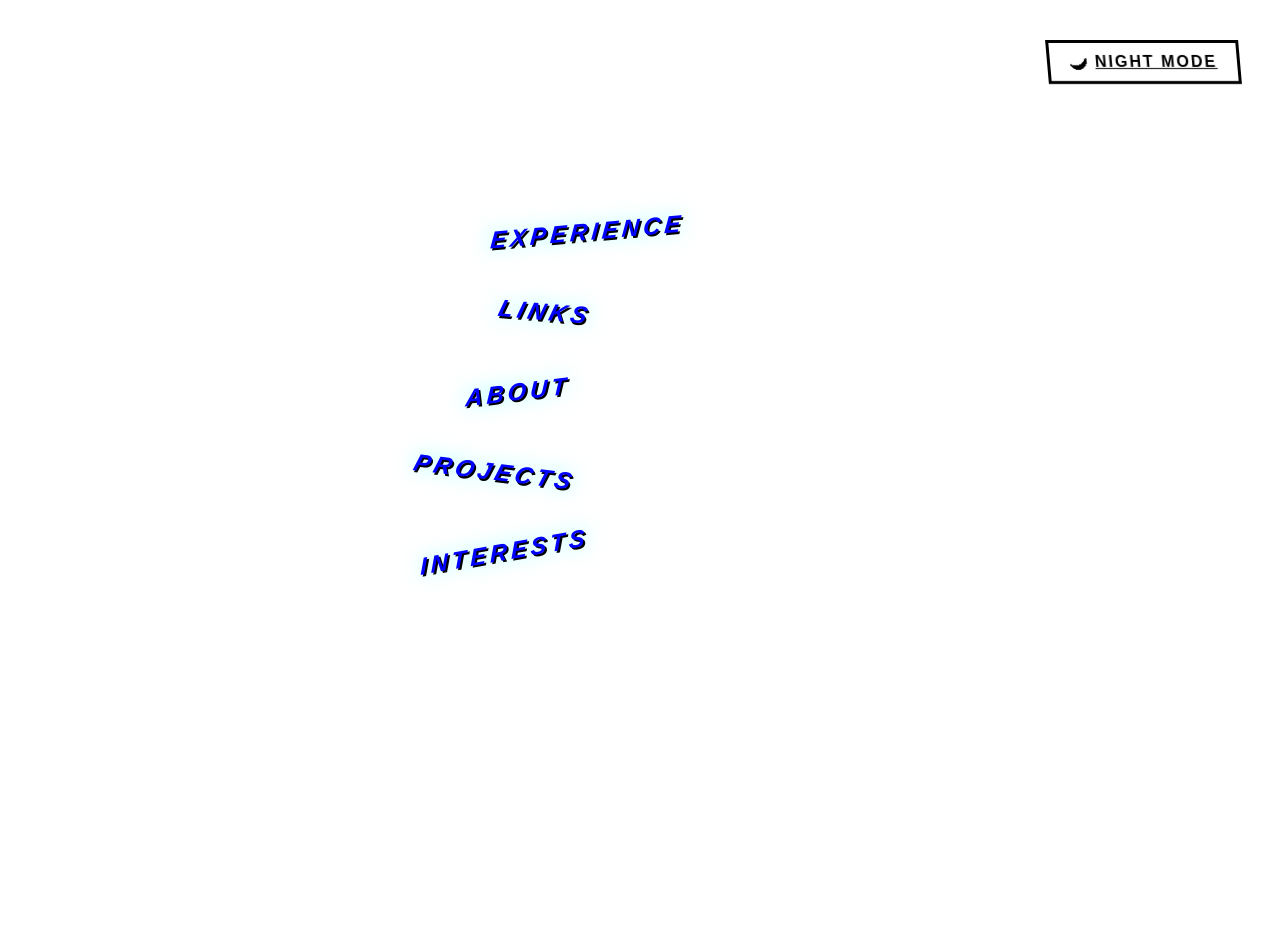
<file: Day.html>
<html lang="en">
<head>
    <meta charset="UTF-8">
    <meta name="viewport" content="width=device-width, initial-scale=1.0">
    <title>Day Mode</title>
    <link rel="stylesheet" href="Day/Homeani.css">
    <style> 
      .content-section {
        position: fixed;
        top: 0px;
        right: -100%;
        width: 70%;
        height: 100%;
        background: linear-gradient(135deg, rgba(0, 100, 200, 0.95) 0%, rgba(10, 50, 150, 0.8) 100%);
        backdrop-filter: blur(10px);
        z-index: 9999;
        transition: right 0.6s cubic-bezier(0.77, 0, 0.175, 1);
        overflow-y: auto;
        border-left: #00ffff solid 2px;
        box-shadow: -10px 0 40px rgba(0, 255, 255, 0.5);
      }

      .content-section.active{
        right: 0;
      }

      .content-wrapper {
        padding: 80px 40px;
        position: relative
      }

      .back-button {
        position: absolute;
        top: 20px;
        left: 20px;
        background-color: #0000ff;
        border: none;
        color: black;
        text-transform: uppercase;
        font-family: 'Barlow', sans-serif;
        font-size: 14px;
        font-weight: 900;
        padding: 10px 20px;
        cursor: pointer;
        z-index: 100000;
      }

      .back-button:hover {
        background-color: white;
        border: #0000ff solid 2px;
        transform: skewX(-5deg) scale(1.05);
        box-shadow: 5px 5px 0px #0000ff;
      }

      .back-button:before {
        content: '< ';
        margin-right: 10px;
      }

      .content-panel {
        display: none;
        animation: fadeInContent 0.5s ease-out;
      }

      .content-panel.active {
        display: block;
      }

      @keyframes fadeInContent {
        from { 
          opacity: 0;
          transform: translateY(30px); 
        }
        to { 
          opacity: 1; 
          transform: translateY(0);
        }
      }

      .content-header {
        font-family: 'Barlow', sans-serif;
        font-size: 32px;
        color: #0000ff;
        margin-bottom: 20px;
        transform: skewX(-5deg);
        text-shadow: 2px 2px 0px rgba(0, 0, 51, 0.5);
        animation: fadeInRight 0.5s ease-out;
      }
      
      @keyframes fadeInRight {
        from { 
          opacity: 0;
          transform: translateX(30px) skewX(-5deg); 
        }
        to { 
          opacity: 1; 
          transform: translateX(0) skewX(-5deg);
        }
      }

      .content-box {
        background: linear-gradient(135deg, black 0%, rgba(10, 10, 10, 0.8) 100%);
        border: 3px solid #0000ff;
        position: relative;
        padding: 20px;
        overflow: hidden;
        box-shadow: 0 0 10px rgba(0, 255, 255, 0.5);
      }

      .content-box:before {
        content: '';
        position: absolute;
        top: 0;
        left: -100%;
        width: 100%;
        height: 200%;
        background: linear-gradient(90deg, transparent, white, transparent);
        animation: shimmer 3s infinite;
      }

      @keyframes shimmer {
        0% {left: -100%;}
        100% {left: 100%;}
      }

      .content-box h3 {
        font-family: 'Barlow', sans-serif;
        color: #0000ff;
        font-size: 24px;
        font-weight: 900;
        text-transform: uppercase;
        margin-bottom: 20px;
        letter-spacing: 1px;
      }

      .content-box p {
        font-family: 'Barlow', sans-serif;
        color: white;
        font-size: 16px;
        margin-bottom: 20px;
        line-height: 1.5;
      }

      .experience-item {
        margin-bottom: 30px;
        padding-bottom: 30px;
        border-bottom: 1px solid rgba(0, 255, 255, 0.3);
      }

      .experience-item:last-child {
        border-bottom: none;
      }

      .year {
        color: #0000ff;
        font-size: 14px;
        font-weight: 900;
        margin-bottom: 5px;
      }
      
      .link-button {
        display: inline-block;
        background-color: #0000ff;
        color: black;
        padding: 12px 30px;
        margin: 10px 10px 0 0;
        text-decoration: none;
        font-family: 'Barlow', sans-serif;
        font-weight: 900;
        text-transform: uppercase;
        border: 2px solid #0000ff;
        cursor: pointer;
        transition: all 0.3s ease;
        transform: skewX(-5deg);
      }

      .link-button:hover {
        background: white;
        border-color: #0000ff;
        transform: skewX(-5deg) translateY(-3px);
        box-shadow: 5px 5px 0px #0000ff;
      }

      .mode-toggle {
        position: fixed;
        top: 40px;
        right: 40px;
        background-color: linear-gradient(135deg, #0000ff 0%, #00aaff 100%);
        border: 3px solid black;
        color: black;
        padding: 10px 20px;
        font-family: 'Barlow', sans-serif;
        font-weight: 900;
        letter-spacing: 2px;
        transform: skewX(5deg);
        text-transform: uppercase;
        box-shadow: 5px 5px 0px rgba(255, 255, 255, 0.3);
        cursor: pointer;
        transition: all 0.3s ease;
        gap: 10px;
      }

      .mode-toggle:hover {
        background-color: white;
        color: #0000ff;
        border-color: #0000ff;
        transform: skewX(5deg) translateY(-3px);
        box-shadow: 7px 7px 0px rgba(0, 0, 255, 0.5);
      }

      .mode-toggle:before {
        content: '⏾';
        display: inline-block;
        margin-right: 7px;
        transform: rotate(270deg);
      }

      @keyframes rotate {
        from { transform: rotate(0deg); }
        to { transform: rotate(360deg); }
      }
    </style>
</head>
<body>
  <a href = "index.html" class="mode-toggle">Night Mode</a>

  <div class="video-background">
  <video autoplay muted loop id="bg-video">
    <source src="Day/Videos/hero_loop.mp4" type="video/mp4">
  </video>
</div>

<div class="navbar">
  
  <a class="link-wrapper" href="#" data-target="Experience">
    <span class="fallback">Experience</span>

    <div class="shape-wrapper">
      <div class="shape red-fill jelly"><svg x="0px" y="0px"
     viewBox="0 0 108.1 47" enable-background="new 0 0 108.1 47">
<polygon fill="#FF0000" points="29.5,8.5 150.7,0 108.1,32.7 3.1,47 "/>
</svg></div>
      <div class="shape cyan-fill jelly"><svg x="0px" y="0px"
     viewBox="0 0 108.1 47" enable-background="new 0 0 108.1 47">
<polygon fill="#00FFFF" points="0.3,17 125.1,0 68.8,45.6 24.3,39 "/>
</svg></div>
    </div>
  </a>

  <a class="link-wrapper" href="#" data-target="Links">
    <span class="fallback">Links</span>

    <div class="shape-wrapper">
      <div class="shape red-fill jelly"><svg x="0px" y="0px"
     viewBox="0 0 108.1 47" enable-background="new 0 0 108.1 47">
<polygon fill="#FF0000" points="0,7.1 127.3,0 32.3,64 4.8,58.2">
</svg></div>
      <div class="shape cyan-fill jelly"><svg x="0px" y="0px"
     viewBox="0 0 108.1 47" enable-background="new 0 0 108.1 47">
<polygon fill="#00FFFF" points="14,0.5 127.4,0 77.4,164 2.3,61.1 "/>
</svg></div>
      <div class="shape cyan-fill jelly"><svg x="0px" y="0px"
     viewBox="0 0 108.1 47" enable-background="new 0 0 108.1 47">
<polygon fill="#00FFFF" points="17.3,0 105.1,0 68.8,45.6 24.3,39 "/>
</svg></div>
    </div>
  </a>

  <a class="link-wrapper" href="#" data-target="About">
    <span class="fallback">About</span>

    <div class="shape-wrapper">
      <div class="shape red-fill jelly"><svg x="0px" y="0px"
     viewBox="0 0 108.1 47" enable-background="new 0 0 108.1 47">
<polygon fill="#FF0000" points="19.5,0,110.7,0,80.1,32.7,3.1,47 "/>
</svg></div>
      <div class="shape cyan-fill jelly"><svg x="0px" y="0px"
     viewBox="0 0 108.1 47" enable-background="new 0 0 108.1 47">
<polygon fill="#00FFFF" points="11,3,85.1,0 118.8,45.6,14.3,29 "/>
</svg></div>
    </div>
  </a>

  <a class="link-wrapper" href="#" data-target="projects">
    <span class="fallback">Projects</span>

    <div class="shape-wrapper">
      <div class="shape red-fill jelly"><svg x="0px" y="0px"
     viewBox="0 0 108.1 47" enable-background="new 0 0 108.1 47">
<polygon fill="#FF0000" points="0,7.1 127.3,0 32.3,64 4.8,58.2">
</svg></div>
      <div class="shape cyan-fill jelly"><svg x="0px" y="0px"
     viewBox="0 0 108.1 47" enable-background="new 0 0 108.1 47">
<polygon fill="#00FFFF" points="14,0.5 127.4,0 77.4,164 2.3,61.1 "/>
</svg></div>
    </div>
  </a>

  <a class="link-wrapper" href="#" data-target="Interests">
    <span class="fallback">Interests</span>

    <div class="shape-wrapper">
      <div class="shape red-fill jelly"><svg x="0px" y="0px"
     viewBox="0 0 108.1 47" enable-background="new 0 0 108.1 47">
<polygon fill="#FF0000" points="0,7.1 127.3,0 32.3,64 4.8,58.2">
</svg></div>
      <div class="shape cyan-fill jelly"><svg x="0px" y="0px"
     viewBox="0 0 108.1 47" enable-background="new 0 0 108.1 47">
<polygon fill="#00FFFF" points="14,0.5 127.4,0 77.4,164 2.3,61.1 "/>
</svg></div>
      <div class="shape cyan-fill jelly"><svg x="0px" y="0px"
     viewBox="0 0 108.1 47" enable-background="new 0 0 108.1 47">
<polygon fill="#00FFFF" points="17.3,0 105.1,0 68.8,45.6 24.3,39 "/>
</svg></div>
    </div>
  </a>
</div>

<div class = "content-section">
  <button class = "back-button">Back</button>
  <div class = "content-wrapper">

    <!-- About Section -->
    <div class = "content-panel" id="About">
      <h2 class = "content-header">About</h2>
      <div class="content-box">
          <h3>Who Am I?</h3>
          <p>Hello! My name is Toby! I am a second year Computer Science student studying at UNSW. Don't ask me who my github pfp is I won't stop talking about him.</p>
    </div>
  </div>
  
  <!-- Experience Section -->
    <div class = "content-panel" id="Experience">
      <h2 class = "content-header">Experience</h2>
      <div class="content-box">
        <div class = "experience-item">
          <div class = "year">2024 - Present</div>
          <h3>Private Tutor</h3>
          <p>Tutored students in philosophy and ethics, helping them improve their critical thinking and analytical writing skills.</p>
        </div>

        <div class = "experience-item">
          <div class = "year">2023-2024</div>
          <h3>Information Technology Assistant</h3>
          <p>
            • Updated and modernised the Kidsaroo company website, driving click-through rates up by 64%. <br>
            • Enhanced the security of administrative privileges through restricting admin access pasths, improving authentication requirements, and refining role-based access control, along with implementing best-practice security measures.</p>
        </div>

        <div class = "experience-item">
          <div class = "year">2023</div>
          <h3>Information Technology Intern</h3>
          <p>
            • Data Entry and Maintenance of Website and User Experience.<br> 
            • Directly handled over 2000 404 errors on the official G.J. Gardner website.<br> 
            • Worked in finding website errors before documenting them on Microsoft Excel and then Personally fixing them.
          </p>
        </div>
      </div>
    </div>
    
    <!-- Projects Section -->
    <div class = "content-panel" id="projects">
      <h2 class = "content-header">Projects</h2>
      <div class="content-box">
        <h3>I haven't done any yet :( but I would like to ! :)</h3>
        <img class="normal" src="Night/Images/Dio.jpg">
      </div>
  </div>

  <!-- Interests Section -->
   <div class = "content-panel" id="Interests">
      <h2 class = "content-header">Interests</h2>
      <div class="content-box">
        <h3>What I Like</h3>
        <p>• Anime, I especally like Monster and Death Note!<br>
           • Philosophy, I love having long philosophy discussions with people and once I finish my compsci degree I'd love to go back to uni and study it.<br>
           • Video Games, Persona 5 is one of the best games of all time I know I make it very subtle that I like persona.<br>
           • Music, I enjoy a wide variety of genres but I especially like Jazz, Latin and Classical music.<br>
           • History, I collect antiques and love writing essays on my old 1920s typewriter!<br>
           • Doctor Who, it is my favourite TV show of all time and I love it and 11 is the best doctor.
        </p>
      </div>
    </div>

    <!-- Links Section -->
      <div class = "content-panel" id="Links">
        <h2 class = "content-header">Links</h2>
        <div class="content-box">
          <h3>Where To Find Me</h3>
          <div style="margin-top: 30px;">
            <a href="https://github.com/toben1010" class="link-button">GitHub</a>
            <a href="https://www.linkedin.com/in/tobias-smith-b12592386/" class="link-button">LinkedIn</a>
            <a href="https://www.instagram.com/toben1010/" class="link-button">Instagram</a>
          </div>
          <p>And my discord username is .toben1010 :)</p>
        </div>
      </div>
  </div>
</div>
<script>
    const links = document.querySelectorAll('.link-wrapper');
    const contentSection = document.querySelector('.content-section');
    const contentPanels = document.querySelectorAll('.content-panel');
    const backbutton = document.querySelector('.back-button');

    links.forEach(link => {
      link.addEventListener('click', (e) => {
        e.preventDefault();

        const id = link.getAttribute('data-target');

        contentPanels.forEach(panel => {panel.classList.remove('active');});

        contentSection.classList.add('active');

        setTimeout(() => {
          const target = document.getElementById(id);
          if (target) {
            target.classList.add('active');
          }
        }, 300);
      });      
    });

    backbutton.addEventListener('click', () => {
      contentPanels.forEach(panel => {panel.classList.remove('active');});
      contentSection.classList.remove('active');
    });
</script>
</body>
</html>
</file>
<file: Day/Homeani.css>
body {
  padding-top: 50px;
  height: 100vh;
  margin: 0;
  overflow: hidden;
  position: relative;
}

.video-background {
  position: fixed;
  top: 0;
  left: 0;
  width: 100%;
  height: 100%;
  z-index: -1;
  overflow: hidden;
}

#bg-video {
  width: 100%;
  height: 100%;
  object-fit: cover;
}

.img-wrapper {
  display:none !important;
}

.shape-wrapper {
  display:none !important
}

.navbar {
  text-align: center;
  margin-top: 18px;
}

.link-wrapper {
  position: relative;
  display: inline-block;
  margin: 0px, 16px;
  cursor: pointer;
}

.link-wrapper .fallback {
  position: relative;
  font-size: 24px;
  font-weight: 900;
  display: inline-block;
  font-family: 'Barlow', sans-serif;
  letter-spacing: 4px;
  color: #0000ff;
  text-transform: uppercase;
  font-style: italic;
  text-shadow: 2px 2px 0px black, 0px 0px 20px rgba(0, 255, 255, 0.5);
  transition: all 0.3s ease;
  transform: skewX(-10deg);
  padding: 10px 20px;
  z-index: 2;
}

.link-wrapper::before {
  content: '';
  position: absolute;
  top: -3px;
  left: -30px;
  width: 0;
  height: 0;
  background: white;
  z-index: 1;
  transform: skewX(-15deg) rotate(180deg);
  transition: all 0.3s ease;
  clip-path: polygon(0% 0%, 100% 50%, 0% 100%);
}

.link-wrapper:hover .fallback {
  color: white;
  text-shadow: 2px 2px 0px black, 0px 0px 20px white, 0px 0px 40px rgba(0, 255, 255, 0.5);
  transform: skewX(-15deg), rotate(180deg);
}

.link-wrapper:hover::before {
  width: 120%;
  height: 120%;
  opacity: 0.9;
}


.link-wrapper:nth-child(1) {
  position: relative;
  top: 140px;
  left: 300px;
  transform: rotate(-5deg);
}

.link-wrapper:nth-child(2) {
  position: relative;
  top: 220px;
  left: 70px;
  transform: rotate(5deg);
}

.link-wrapper:nth-child(3) {
  position: relative;
  top: 300px;
  left: -100px;
  transform: rotate(-7deg);
}

.link-wrapper:nth-child(4) {
  position: relative;
  top: 380px;
  left: -300px;
  transform: rotate(7deg);
}

.link-wrapper:nth-child(5) {
  position: relative;
  top: 460px;
  left: -500px;
  transform: rotate(-10deg);
}
</file>
